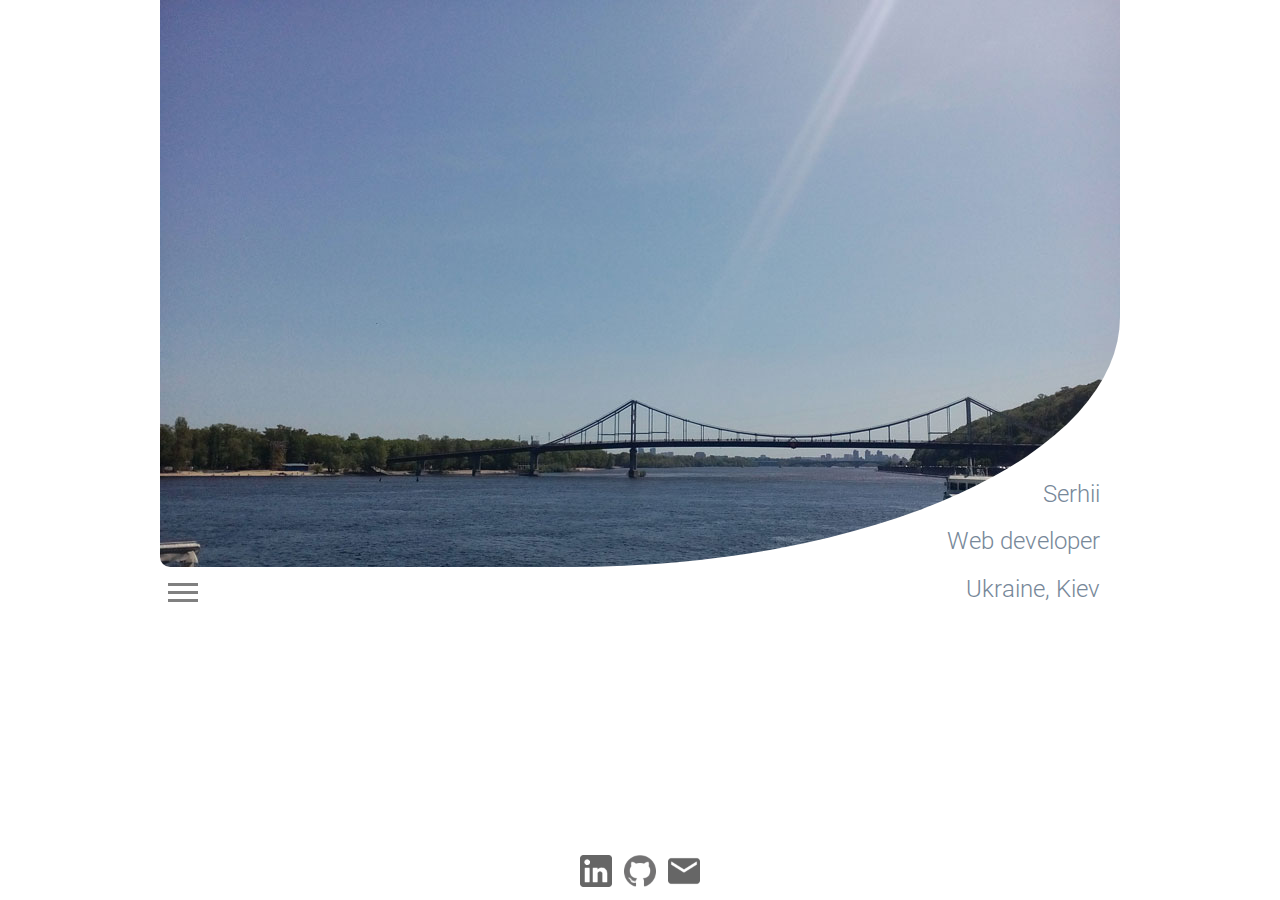
<file: index.html>
<!DOCTYPE html><html lang="en"><head><script async src="https://www.googletagmanager.com/gtag/js?id=UA-177880035-1"></script><script>function gtag(){dataLayer.push(arguments)}window.dataLayer=window.dataLayer||[],gtag("js",new Date),gtag("config","UA-177880035-1")</script><meta charset="UTF-8"><link rel="shortcut icon" href="favicon.ico"><meta name="viewport" content="width=device-width,initial-scale=1"><meta name="description" content="Serhii - Web Developer"><title>Serhii - Web Developer</title><link rel="icon" href="favicon.ico"><link href="main.e15d072c611b0f9d20f9.css" rel="stylesheet"></head><body><div class="container"><header class="header"><div class="header__img"><img src="assets/images/main_image.jpg" alt="Photo of the forest" class="header__img" id="main_image"></div><div class="about"><h1 class="about__txt">Serhii</h1><h2 class="about__txt">Web developer</h2><p class="about__txt">Ukraine, Kiev</p></div></header><main class="main"><div class="gallery__cnt-open"></div><div class="gallery"><div class="gallery__pbar"><div class="gallery__pbar-content"><img src="assets/images/spinner.svg" alt="loading bar"></div><div class="gallery__pbar-counter">0/0</div></div><div class="gallery__list"></div><div class="gallery__cnt-close"><button class="gallery__btn-close">close</button></div></div></main><footer class="footer"><div class="icons"><a href="https://www.linkedin.com/in/serhii-h-403150199" class="icons__link" target="_blank" rel="noreferrer" id="linkedin-link"><img src="assets/images/linkedin_icon.png" class="icons__img" alt="linkedin link" width="32"></a><a href="https://github.com/ermondel" class="icons__link" target="_blank" rel="noreferrer" id="github-link"><img src="assets/images/github_icon.png" class="icons__img" alt="github link" width="32"></a><a href="mailto:ermondel@protonmail.com" class="icons__link" target="_blank" rel="noreferrer" id="email-link"><img src="assets/images/email_icon.png" class="icons__img" alt="email link" width="32"></a></div></footer></div><script src="vendors~main.e15d072c611b0f9d20f9.js"></script><script src="main.e15d072c611b0f9d20f9.js"></script></body></html>
</file>
<file: main.e15d072c611b0f9d20f9.css>
@font-face{font-family:Roboto;src:url(0cea39826bd36bbfe33076c544e3a1af.ttf) format("truetype");font-display:swap}

/*! normalize.css v8.0.1 | MIT License | github.com/necolas/normalize.css */html{line-height:1.15;-webkit-text-size-adjust:100%}body{margin:0}main{display:block}h1{font-size:2em;margin:.67em 0}hr{box-sizing:content-box;height:0;overflow:visible}pre{font-family:monospace,monospace;font-size:1em}a{background-color:transparent}abbr[title]{border-bottom:none;text-decoration:underline;text-decoration:underline dotted}b,strong{font-weight:bolder}code,kbd,samp{font-family:monospace,monospace;font-size:1em}small{font-size:80%}sub,sup{font-size:75%;line-height:0;position:relative;vertical-align:baseline}sub{bottom:-.25em}sup{top:-.5em}img{border-style:none}button,input,optgroup,select,textarea{font-family:inherit;font-size:100%;line-height:1.15;margin:0}button,input{overflow:visible}button,select{text-transform:none}[type=button],[type=reset],[type=submit],button{-webkit-appearance:button}[type=button]::-moz-focus-inner,[type=reset]::-moz-focus-inner,[type=submit]::-moz-focus-inner,button::-moz-focus-inner{border-style:none;padding:0}[type=button]:-moz-focusring,[type=reset]:-moz-focusring,[type=submit]:-moz-focusring,button:-moz-focusring{outline:1px dotted ButtonText}fieldset{padding:.35em .75em .625em}legend{box-sizing:border-box;color:inherit;display:table;max-width:100%;padding:0;white-space:normal}progress{vertical-align:baseline}textarea{overflow:auto}[type=checkbox],[type=radio]{box-sizing:border-box;padding:0}[type=number]::-webkit-inner-spin-button,[type=number]::-webkit-outer-spin-button{height:auto}[type=search]{-webkit-appearance:textfield;outline-offset:-2px}[type=search]::-webkit-search-decoration{-webkit-appearance:none}::-webkit-file-upload-button{-webkit-appearance:button;font:inherit}details{display:block}summary{display:list-item}[hidden],template{display:none}body{font-family:Roboto,Arial,Helvetica,sans-serif;font-size:16px}.container{max-width:960px;margin:0 auto}.header{position:relative}.header__img{width:100%;min-height:100px;height:auto;border-bottom-right-radius:550px 250px;border-bottom-left-radius:10px 10px;background-image:url(assets/images/please-wait.png);background-position:-200px 0;background-repeat:no-repeat}.about{position:absolute;right:20px;bottom:-32px;z-index:1;font-size:24px;text-align:right;color:#789;font-weight:100}.about__txt{padding:0;margin:0 0 20px;font-weight:400;font-size:inherit}.about__txt:last-child{margin-bottom:0}@media (max-width:460px){.about{bottom:-50px}}@media (max-width:400px){.about{bottom:-65px}}@media (max-width:340px){.about{bottom:-80px}}@media (max-width:300px){.about{bottom:-100px}}@media (max-width:960px){.header__img{border-bottom-left-radius:15px 3px}}.gallery{position:fixed;top:0;right:0;left:0;bottom:0;z-index:100;overflow:auto;background-color:#333;visibility:hidden}.gallery__list{display:flex;flex-wrap:wrap;justify-content:center}.gallery__item{padding:0;background:transparent;box-sizing:border-box;border:1px solid transparent;width:50%;position:relative;-webkit-box-shadow:0 0 5px 0 rgba(0,0,0,.75);-moz-box-shadow:0 0 5px 0 rgba(0,0,0,.75);box-shadow:0 0 5px 0 rgba(0,0,0,.75)}.gallery__item:hover{cursor:pointer}.gallery__item:focus{cursor:pointer;outline:1px solid #fff}.gallery__img{width:100%;height:auto;display:block}.gallery__cnt-close{text-align:right;padding:20px}.gallery__btn-close{background-color:transparent;border:none;border-bottom:1px dotted grey;color:grey;text-transform:lowercase;padding:10px;cursor:pointer}.gallery__btn-close:active,.gallery__btn-close:focus,.gallery__btn-close:hover{outline:none;color:#ff0;border-bottom-color:#ff0}.gallery__pbar{color:#fff;height:50%;text-align:center;display:flex;flex-direction:column;justify-content:center}.gallery__pbar-counter{font-size:90%;color:#d3d3d3}.gallery__btn-open{display:block;margin:3px;padding:9px 5px;width:40px;border:none;border-radius:3px;background:none}.gallery__btn-open:before{content:" ";margin-bottom:5px}.gallery__btn-open .gallery__txt-open,.gallery__btn-open:after,.gallery__btn-open:before{display:block;height:3px;width:100%;background-color:grey}.gallery__btn-open:after{content:" ";margin-top:5px}.gallery__btn-open .gallery__txt-open--hidden{display:none}.gallery__btn-open:active,.gallery__btn-open:focus,.gallery__btn-open:hover{outline:none;background-color:#d3d3d3;cursor:pointer}.gallery__btn-open:active .gallery__txt-open,.gallery__btn-open:active:after,.gallery__btn-open:active:before,.gallery__btn-open:focus .gallery__txt-open,.gallery__btn-open:focus:after,.gallery__btn-open:focus:before,.gallery__btn-open:hover .gallery__txt-open,.gallery__btn-open:hover:after,.gallery__btn-open:hover:before{color:#000;background-color:#000}@media (min-width:500px){.gallery__item{max-width:290px}}@media (min-width:600px){.gallery__list{padding:5% 5% 0}}@media (min-width:982px) and (max-width:1304px){.gallery__list:after{content:" ";width:290px}}.footer{position:fixed;left:0;right:0;bottom:0;z-index:2}.icons{display:flex;justify-content:space-between;max-width:960px;margin:0 auto}.icons__link{display:block;flex-grow:1;border-top:1px solid #d3d3d3;border-right:1px solid #d3d3d3;padding:5px}.icons__link:last-child{border-right:none}.icons__link:focus,.icons__link:hover{outline:none;background-color:#d3d3d3}.icons__link:focus .icons__img,.icons__link:hover .icons__img{opacity:.9}.icons__img{display:block;margin:0 auto;opacity:.7}@media (min-width:600px){.icons{justify-content:center;margin-bottom:7px}.icons__link{display:inline;flex-grow:0;border-radius:4px;border:1px solid transparent}.icons__link:last-child{border-right:1px solid transparent}.icons__link:focus,.icons__link:hover{background-color:transparent}.icons__link:focus{border-color:#000}.icons__img{opacity:.6}}@media print{#main_image{display:none}.main{margin-top:50px;border-top:1px solid #d3d3d3}.footer{position:static}.icons,.icons__link{display:block}.icons__link{border:none}.icons__img{display:none}#linkedin-link:after{content:"https://www.linkedin.com/in/serhii-h-403150199"}#github-link:after{content:"https://github.com/ermondel"}#email-link:after{content:"ermondel@protonmail.com"}}
</file>
